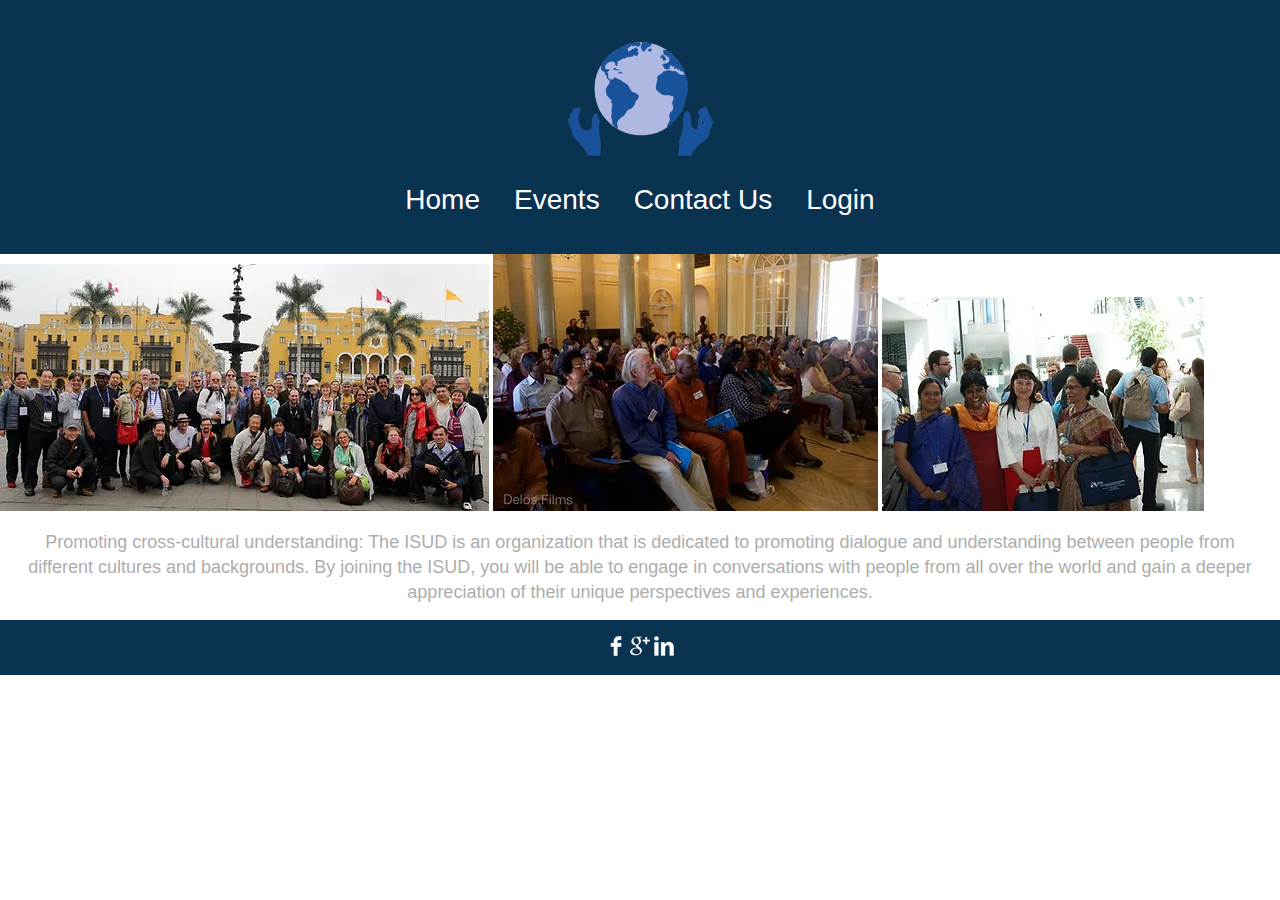
<file: index.html>
<!DOCTYPE html>
<html lang="en" class="nojs">
<head>
  <title>Home</title>
  <meta charset="utf-8">
  <meta name="viewport" content="width=device-width, initial-scale=1.0"/>
  <link rel="stylesheet" media="screen" href="css/meyers_reset.css" />
  <link rel="stylesheet" media="screen" href="css/style.css" />
  <script src="js/script.js" async></script>
</head>
<body>
  <header>
  <nav class="navbar">
  <div class="navbar-container">
  <a href="index.html" ><img class="logo" src="resources/darklogo-t.png" alt></a>
  <ul>
    <li><a href="index.html">Home</a></li>
    <li><a href="events.html">Events</a></li>
    <li><a href="contact.html">Contact Us</a></li>
    <li><a href="login.html">Login</a></li>
  </ul>
  </div>
  </nav>
  </header>
  <div class="content">
    <a><img class="people1" src="resources/people1.webp" alt></a>
    <a><img class="people2" src="resources/people2.webp" alt></a>
    <a><img class="people3" src="resources/people3.webp" alt></a>
  </div>
  <div class="footer-container">
    <p>
      Promoting cross-cultural understanding: The ISUD is an organization that is dedicated to promoting dialogue and understanding between people 
      from different cultures and backgrounds. By joining the ISUD, you will be able 
      to engage in conversations with people from all over the world and gain a deeper appreciation of their unique perspectives and experiences.
    </p>
  <footer>
    <a><img class="facebook" src="resources/facebook.webp" alt></a>
    <a><img class="googleplus" src="resources/googleplus.webp" alt></a>
    <a><img class="linkedin" src="resources/linkedin.webp" alt></a>
  </footer>
  </div>
</body>
</html>
</file>
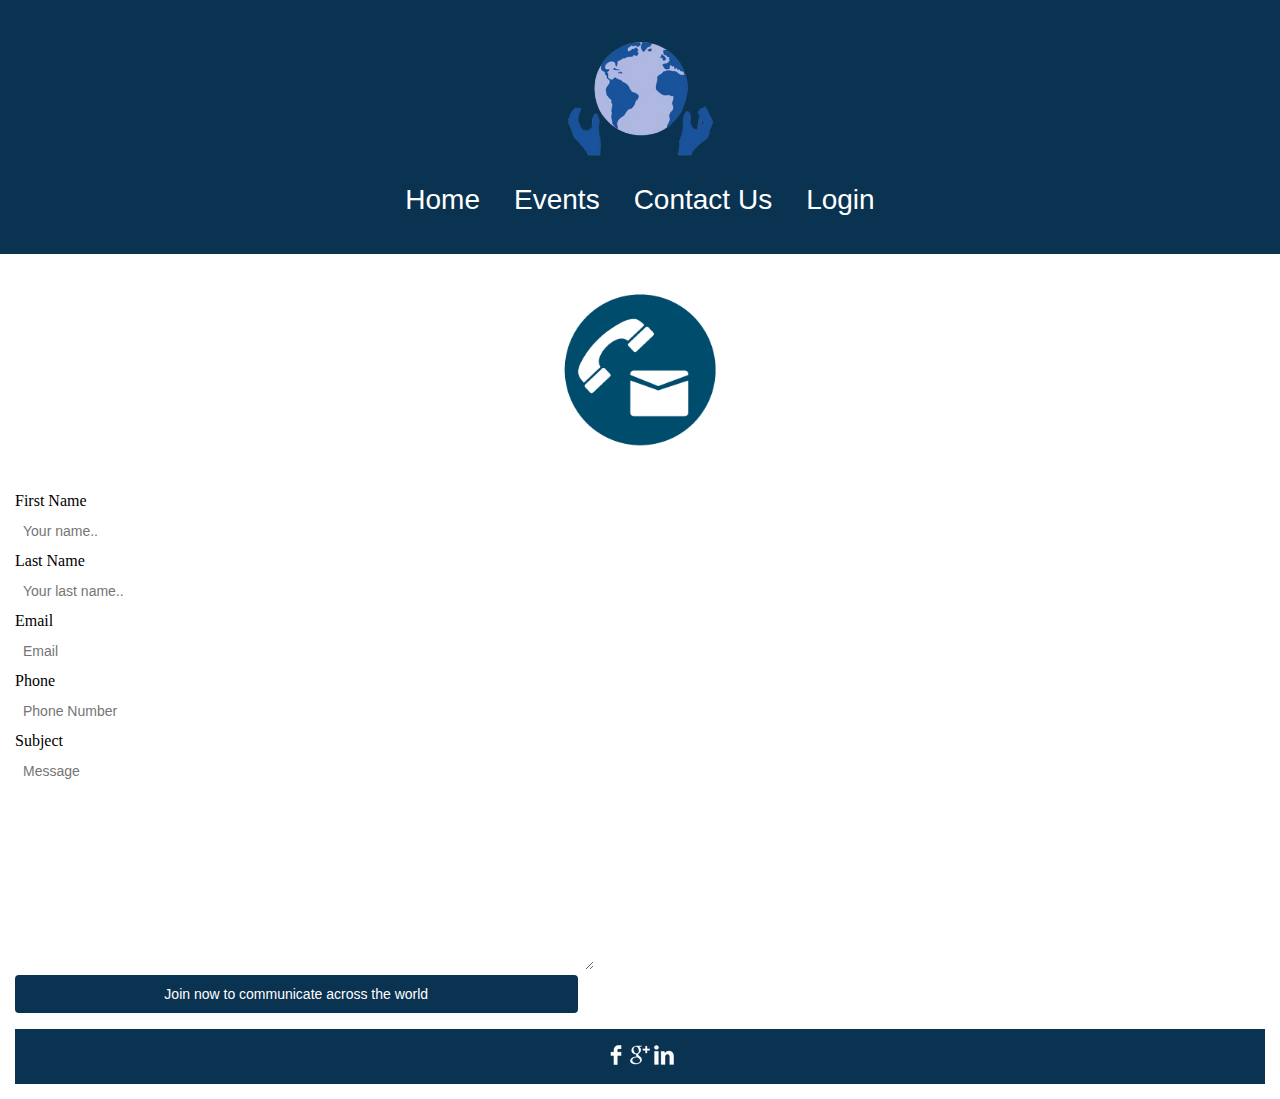
<file: contact.html>
<!DOCTYPE html>
<html lang="en" class="nojs">
<head>
  <title>Contact Us</title>
<meta charset="utf-8">
<meta name="viewport" content="width=device-width, initial-scale=1.0">
<link rel="stylesheet" media="screen" href="css/meyers_reset.css">
<link rel="stylesheet" media="screen" href="css/style.css">
<script src="js/script.js" async></script>
</head>
<body>
<header>
  <nav class="navbar">
  <div class="navbar-container">
    <a href="index.html"><img class="logo" src="resources/darklogo-t.png" alt="darklogo-t"></a>
    <ul>
      <li><a href="index.html">Home</a></li>
      <li><a href="events.html">Events</a></li>
      <li><a href="contact.html">Contact Us</a></li>
      <li><a href="login.html">Login</a></li>
    </ul>
  </div>
  </nav>
</header>
<div class="content">
</div>
<div class="container">
  <a><img class="world" src="resources/contact.png" alt="contact"></a>
<form name="contactform" action="#null" onsubmit="return checkempty()" method="get" id="contactform">
  <label for="fname">First Name</label>
  <input type="text" id="fname" name="firstname" placeholder="Your name..">
  <label for="lname">Last Name</label>
  <input type="text" id="lname" name="lastname" placeholder="Your last name..">
  <label for="email">Email</label>
  <input type="email" id="email" name="email" placeholder="Email" required>
  <label for="phone">Phone</label>
  <input type="tel" id="phone" name="phone" placeholder="Phone Number">
  <label for="subject">Subject</label> 
  <textarea id="subject" name="subject" placeholder="Message" style="height:200px"></textarea>
  <input type="submit" value="Join now to communicate across the world">
</form>
  <div class="footer-container">
    <footer>
      <a><img class="facebook" src="resources/facebook.webp" alt="facebook"></a>
      <a><img class="googleplus" src="resources/googleplus.webp" alt="googleplus"></a>
      <a><img class="linkedin" src="resources/linkedin.webp" alt="linkedin"></a>
    </footer>
  </div>
</div>
</body>
</html>
</file>
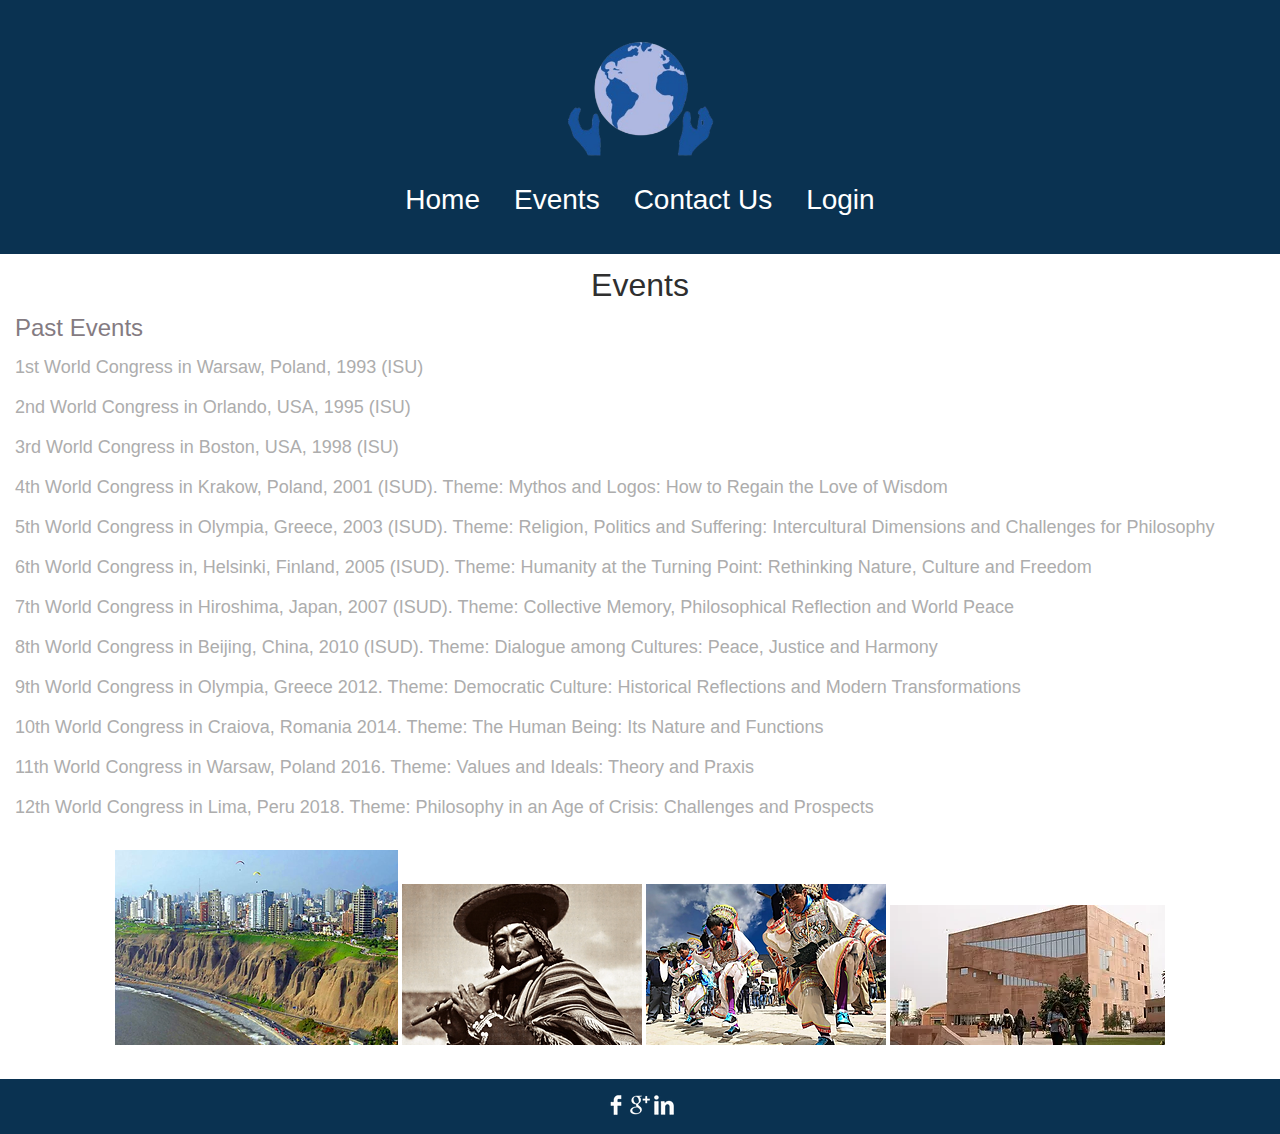
<file: events.html>
<!DOCTYPE html>
<html lang="en" class="nojs">
<head>
  <title>Events</title>
  <meta charset="utf-8">
  <meta name="viewport" content="width=device-width, initial-scale=1.0"/>
  <link rel="stylesheet" media="screen" href="css/meyers_reset.css" />
  <link rel="stylesheet" media="screen" href="css/style.css" />
  <script src="js/script.js" async></script>
</head>
<body>
<header>
  <nav class="navbar">
  <div class="navbar-container">
    <a href="index.html" ><img class="logo" src="resources/darklogo-t.png" alt="logo"></a>
    <ul>
      <li><a href="index.html">Home</a></li>
      <li><a href="events.html">Events</a></li>
      <li><a href="contact.html">Contact Us</a></li>
      <li><a href="login.html">Login</a></li>
    </ul>
  </div>
  </nav>
</header>
<div class="content">
  <h1>Events</h1>
  <h6>Past Events</h6>
  <p>1st World Congress in Warsaw, Poland, 1993 (ISU)</p>
  <p>2nd World Congress in Orlando, USA, 1995 (ISU)</p>
  <p>3rd World Congress in Boston, USA, 1998 (ISU)</p>
  <p>4th World Congress in Krakow, Poland, 2001 (ISUD). Theme: Mythos and Logos: How to Regain the Love of Wisdom</p>
  <p>5th World Congress in Olympia, Greece, 2003 (ISUD). Theme: Religion, Politics and Suffering: Intercultural Dimensions and Challenges for Philosophy</p>
  <p>6th World Congress in, Helsinki, Finland, 2005 (ISUD). Theme: Humanity at the Turning Point: Rethinking Nature, Culture and Freedom</p>
  <p>7th World Congress in Hiroshima, Japan, 2007 (ISUD). Theme: Collective Memory, Philosophical Reflection and World Peace</p>
  <p>8th World Congress in Beijing, China, 2010 (ISUD). Theme: Dialogue among Cultures: Peace, Justice and Harmony</p>
  <p>9th World Congress in Olympia, Greece 2012. Theme: Democratic Culture: Historical Reflections and Modern Transformations</p>
  <p>10th World Congress in Craiova, Romania 2014. Theme: The Human Being: Its Nature and Functions</p>
  <p>11th World Congress in Warsaw, Poland 2016. Theme: Values and Ideals: Theory and Praxis</p>
  <p>12th  World Congress in Lima, Peru 2018. Theme: Philosophy in an Age of Crisis: Challenges and Prospects</p>
  <div class="img-div">
    <img class="city" src="resources/city.webp" alt>
    <img class="man" src="resources/man.webp" alt>
    <img class="dance" src="resources/dance.webp" alt>
    <img class="building" src="resources/building.webp" alt>
  </div>
</div>
<div class="footer-container">
  <footer>
    <a><img class="facebook" src="resources/facebook.webp" alt></a>
    <a><img class="googleplus" src="resources/googleplus.webp" alt></a>
    <a><img class="linkedin" src="resources/linkedin.webp" alt></a>
  </footer>
</div>
</body>
</html>
</file>
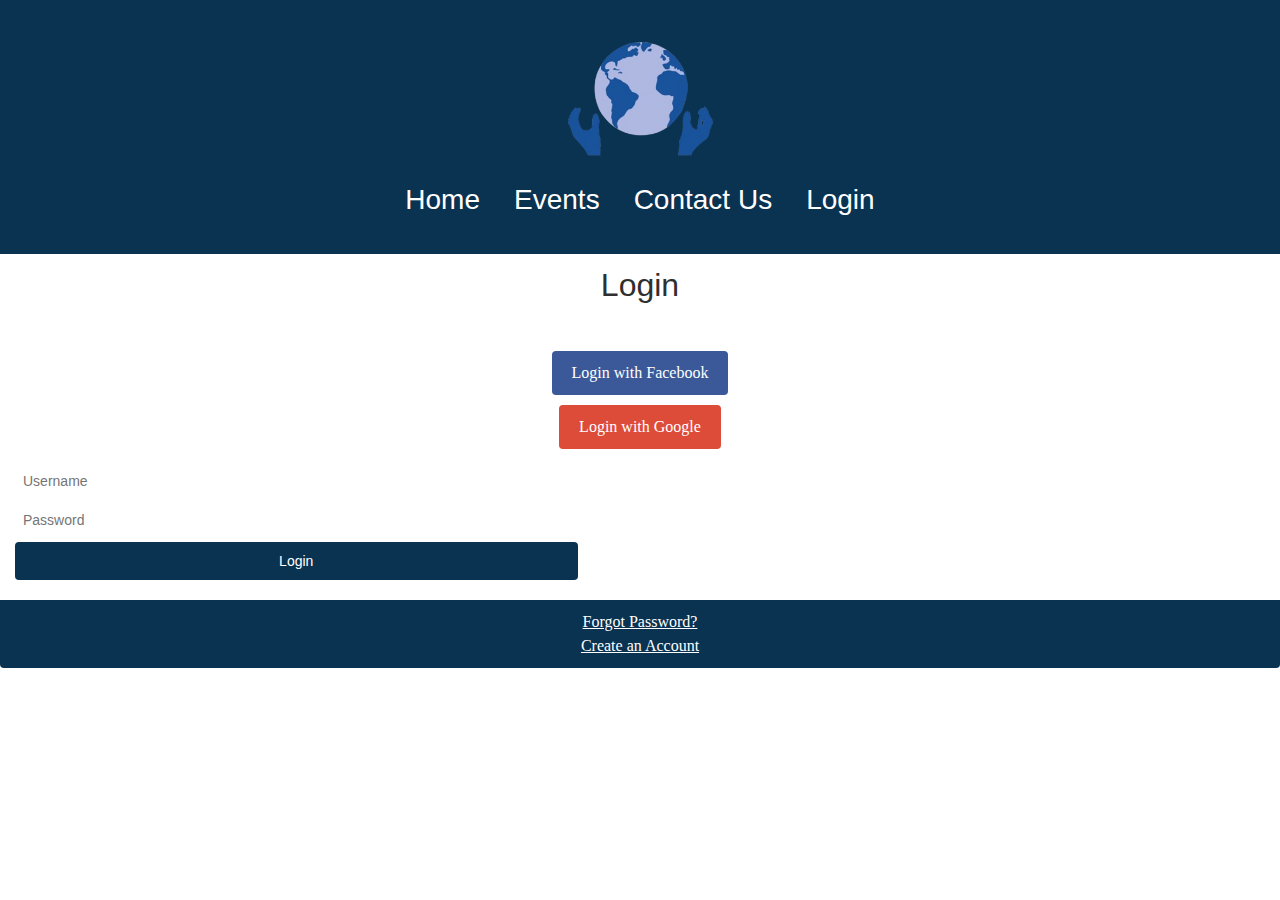
<file: login.html>
<!DOCTYPE html>
<html lang="en" class="nojs">
<head>
  <title>Login</title>
  <meta charset="utf-8">
  <meta name="viewport" content="width=device-width, initial-scale=1.0">
  <link rel="stylesheet" media="screen" href="css/meyers_reset.css">
  <link rel="stylesheet" media="screen" href="css/style.css">
  <script src="js/script.js" async></script>
</head>
<body>
<header>
<nav class="navbar">
<div class="navbar-container">
<a href="index.html"><img class="logo" src="resources/darklogo-t.png" alt="darklogo-t"></a>
<ul>
  <li><a href="index.html">Home</a></li>
  <li><a href="events.html">Events</a></li>
  <li><a href="contact.html">Contact Us</a></li>
  <li><a href="login.html">Login</a></li>
</ul>
</div>
</nav>
</header>
<div class="content">
  <h1>Login</h1>
  <form name="form" action="#null" onsubmit="return checkempty()" method="get" id="form"></form>
</div>
<div class="container">
<form action="/action_page.php" method="get">
  <div class="row">
    <div class="social">
      <a href="https://www.facebook.com/" class="fb btn">Login with Facebook</a> <a href="https://accounts.google.com/" class="google btn">Login with Google</a>
    </div>
    <div class="link">
      <input type="text" name="username" placeholder="Username" required="">
      <input type="password" name="password" placeholder="Password" required="">
      <input type="submit" value="Login">
    </div>
  </div>
</form>
</div>
<div class="bottom-container">
  <div class="row">
    <div class="link">
      <a href="#" style="color:white" class="btn">Forgot Password?</a>
    </div>
    <div class="link">
      <a href="#" style="color:white" class="btn">Create an Account</a>
    </div>
  </div>
</div>
</body>
</html>
</file>
<file: css/style.css>
body {
  margin: 0;
  padding: 0;
  background-color: #ffffff;
}

header, footer {
  background-color: #0A3251;
  color: #ffffff;
  text-align: center;
  padding: 1em;
}

img.logo {
  display: block;
  margin: 0 auto;
  width: 150px;
  margin-bottom: 1.5em;
}

.navbar-container {
  text-align: center;
  padding-top: 1.5em;
  padding-bottom: 1.5em;
  background-color: #0A3251;
}

.navbar-container ul {
  list-style-type: none;
  margin: 0;
  display: inline;
  padding: 0;
}

.navbar-container li {
  display: inline;
  margin-left: 15px;
  margin-right: 15px;
  font-size: 1.75em;
  font-family: 'Hind', sans-serif;
}

.navbar-container a {
  text-decoration: none;
  color: #ffffff;
}

.img-div {
  text-align: center;
  padding: 15px;
  margin: 0 auto;
}

.img {
  display: inline;
  width: 250px;
}

img.world {
  display: block;
  margin: 0 auto;
  width: 200px;
  margin-bottom: 1.5em;
  border-radius: 50%;
}

h1, h2, h3, h4, h5, h6 {
  font-family: 'Lato', sans-serif;
  margin: 0;
  padding: 0;
}

h1, h2, h3 {
  color: #2f2f2f;
}

h4, h5, h6 {
  color: #847b82;
}

h1 {
  font-size: 2em;
  text-align: center;
  margin: 15px;
}

h2 {
  font-size: 2.75em;
  margin: 15px;
}

h3 {
  font-size: 2.5em;
  margin: 15px;
}

h4 {
  font-size: 2.25em;
  margin-top: 30px;
  margin-bottom: 30px;
}

h5 {
  font-size: 1.75em;
  margin: 15px;
}

h6 {
  font-size: 1.5em;
  margin: 15px;
}

p {
  color: #adadad;
  font-size: 18px;
  font-family: 'Helvetica', sans-serif;
  margin: 15px;
  line-height: 25px;
}

.social {
  display: flex;
  flex-direction: column;
  align-items: center;
  margin-top: 20px;
}

.fb, .google {
  color: #fff;
  border-radius: 4px;
  text-decoration: none;
  font-size: 16px;
  padding: 14px 20px;
  transition: background-color 0.3s ease;
  margin-bottom: 10px;
}

.fb {
  background-color: #3B5998;
}

.google {
  background-color: #dd4b39;
}

.fb:hover, .google:hover {
  background-color: #2d4278;
}


@media screen and (max-width: 480px){
  .navbar-container {
    padding-top: 0.5em;
    padding-bottom: 0.5em;
  }

  .navbar-container li {
    display: block;
    text-align: center;
    margin: 0.5em 0;
  }

  h1 {
    margin-bottom: 10px;
    font-size: 1.5em;
  }

  body {
    margin: 1.5em;
    padding: 1.5em;
    background-color: #ffffff;
  }
  input, textarea {
    width: 90%;
  }
}

.container {
  position: relative;
  border-radius: 5px;
  padding: 15px ;
} 

input, textarea {
  width: 45%;
  padding: 8px;
  border: none;
  border-radius: 4px;
  margin: 5px 0;
  opacity: 1;
  display: block;
  font-size: 14px;
  line-height: 18px;
}

input[type=submit] {
  background-color: #0A3251;
  color: white;
  cursor: pointer;
  font-size: 14px;
  padding: 10px;
}

input[type=submit]:hover {
  background-color: darkblue;
}

.bottom-container {
  text-align: center;
  background-color: #0A3251;
  border-radius: 0px 0px 4px 4px;
  padding: 10px;
  line-height: 1.5;
}


.footer-container {
  text-align: center;
  margin-top: 1em;
}

@media screen and (max-width: 650px) {
  .link {
    width: 100%;
    margin-top: 0;
	text-align: center;
  }
 
  .hide-md-lg {
    display: block;
    text-align: center;
  }
	
  h1 {
    margin-bottom: 15px;
    font-size: 1.5em;
  }

  body {
    margin: 2em;
    padding: 2em;
    background-color: #ffffff;
  }
  input, textarea {
    width: 70%;
  }
}

.container {
  position: relative;
  border-radius: 5px;
  padding: 15px ;
} 

input, textarea {
  width: 45%;
  padding: 8px;
  border: none;
  border-radius: 4px;
  margin: 5px 0;
  opacity: 1;
  display: block;
  font-size: 14px;
  line-height: 18px;
}

input[type=submit] {
  background-color: #0A3251;
  color: white;
  cursor: pointer;
  font-size: 14px;
  padding: 10px;
}

input[type=submit]:hover {
  background-color: darkblue;
}

.bottom-container {
  text-align: center;
  background-color: #0A3251;
  border-radius: 0px 0px 4px 4px;
  padding: 10px;
  line-height: 1.5;
}

}
</file>
